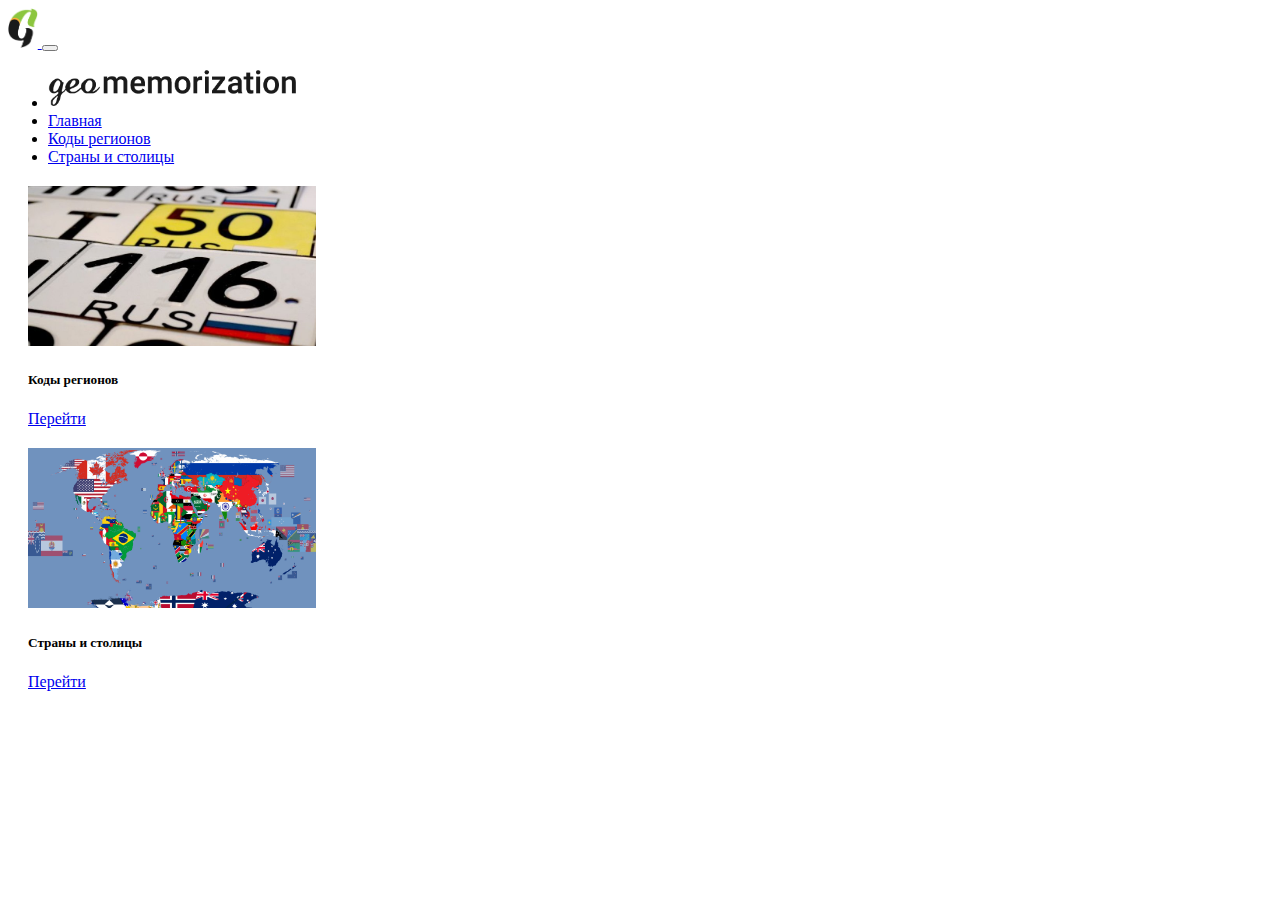
<file: index.html>
<!DOCTYPE html>
<html lang="en">
<head>
    <meta charset="UTF-8">
    <meta http-equiv="X-UA-Compatible" content="IE=edge">
    <meta name="viewport" content="width=device-width, initial-scale=1.0">
    <title>Document</title>
    <link rel="stylesheet" href="style.css">
    <link href="https://raw.githubusercontent.com/artilluminati/geogame/main/bootstrap/bootstrap.min.css" rel="stylesheet">
</head>
<body>
    <nav class="navbar navbar-expand-lg bg-body-tertiary">
        <div class="container-fluid">
            <a class="navbar-brand" href="index.html">
                <img src="img/logo.png" alt="Geo Memorization" height="40">
            </a>

          <button class="navbar-toggler" type="button" data-bs-toggle="collapse" data-bs-target="#navbarSupportedContent" aria-controls="navbarSupportedContent" aria-expanded="false" aria-label="Toggle navigation">
            <span class="navbar-toggler-icon"></span>
          </button>
          <div class="collapse navbar-collapse" id="navbarSupportedContent">
            <ul class="navbar-nav me-auto mb-2 mb-lg-0">
                <li class="nav-item">
                    <a class="navbar-brand" href="index.html">
                        <img src="img/title.png" alt="Geo Memorization" height="40">
                    </a>
                </li>
                <li class="nav-item">
                    <a class="nav-link active" aria-current="page" href="index.html">Главная</a>
                </li>
                <li class="nav-item">
                    <a class="nav-link" href="coderegions.html">Коды регионов</a>
                </li>
                <li class="nav-item">
                    <a class="nav-link" href="countries.html">Страны и столицы</a>
                </li>
            </ul>
          </div>
        </div>
    </nav>

    <div class="container d-flex justify-content-center flex-wrap">
        <div class="card" style="width: 18rem;">
            <img src="img/codes.jpg" class="card-img-top" alt="Коды регионов">
            <div class="card-body">
              <h5 class="card-title">Коды регионов</h5>
              <a href="coderegions.html" class="btn btn-primary">Перейти</a>
            </div>
        </div>
        <div class="card" style="width: 18rem;">
            <img src="img/countries.png" class="card-img-top" alt="Страны и столицы" height="">
            <div class="card-body">
                <h5 class="card-title">Страны и столицы</h5>
                <a href="countries.html" class="btn btn-primary">Перейти</a>
            </div>
        </div>
    </div>
    
    <script src="https://cdn.jsdelivr.net/npm/bootstrap@5.3.2/dist/js/bootstrap.bundle.min.js" integrity="sha384-C6RzsynM9kWDrMNeT87bh95OGNyZPhcTNXj1NW7RuBCsyN/o0jlpcV8Qyq46cDfL" crossorigin="anonymous"></script>
</body>
</html>
</file>
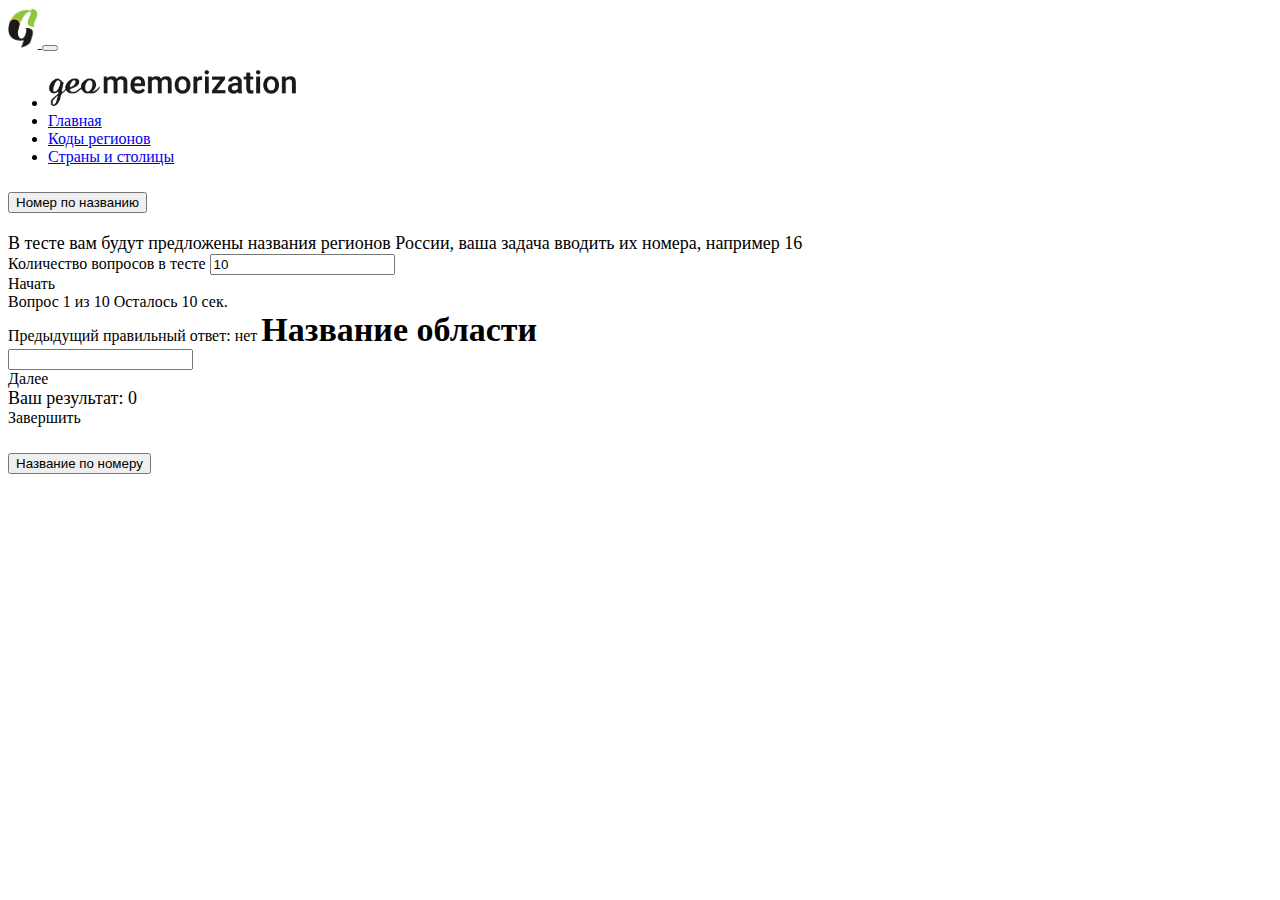
<file: coderegions.html>
<!DOCTYPE html>
<html lang="en">
<head>
<!--     efgtjt -->
    <meta charset="UTF-8">
    <meta http-equiv="X-UA-Compatible" content="IE=edge">
    <meta name="viewport" content="width=device-width, initial-scale=1.0">
    <title>Коды регионов</title>
    <link rel="stylesheet" href="style.css">
    <link href="https://raw.githubusercontent.com/artilluminati/geogame/main/bootstrap/bootstrap.min.css" rel="stylesheet" type="text/css">

    <script src="https://code.jquery.com/jquery-3.7.1.slim.min.js" integrity="sha256-kmHvs0B+OpCW5GVHUNjv9rOmY0IvSIRcf7zGUDTDQM8=" crossorigin="anonymous"></script>
</head>
<body>
    <nav class="navbar navbar-expand-lg bg-body-tertiary">
        <div class="container-fluid">
            <a class="navbar-brand" href="index.html">
                <img src="img/logo.png" alt="Geo Memorization" height="40">
            </a>

          <button class="navbar-toggler" type="button" data-bs-toggle="collapse" data-bs-target="#navbarSupportedContent" aria-controls="navbarSupportedContent" aria-expanded="false" aria-label="Toggle navigation">
            <span class="navbar-toggler-icon"></span>
          </button>
          <div class="collapse navbar-collapse" id="navbarSupportedContent">
            <ul class="navbar-nav me-auto mb-2 mb-lg-0">
                <li class="nav-item">
                    <a class="navbar-brand" href="index.html">
                        <img src="img/title.png" alt="Geo Memorization" height="40">
                    </a>
                </li>
                <li class="nav-item">
                    <a class="nav-link" aria-current="page" href="index.html">Главная</a>
                </li>
                <li class="nav-item">
                    <a class="nav-link active" href="coderegions.html">Коды регионов</a>
                </li>
                <li class="nav-item">
                    <a class="nav-link" href="countries.html">Страны и столицы</a>
                </li>
            </ul>
          </div>
        </div>
    </nav>

    <div class="container-fluid">
        <div class="accordion accordion-flush" id="accordionFlushExample">
            <div class="accordion-item">
              <h2 class="accordion-header">
                <button class="accordion-button collapsed" type="button" data-bs-toggle="collapse" data-bs-target="#flush-collapseOne" aria-expanded="false" aria-controls="flush-collapseOne">
                  Номер по названию
                </button>
              </h2>
              <div id="flush-collapseOne" class="accordion-collapse show collapse" data-bs-parent="#accordionFlushExample">
                <div class="accordion-body test1" id="#accordion1">

                    <!-- ТЕСТ 1 -->

                    <div class="start-test">
                        
                        <span class="test-title">
                            В тесте вам будут предложены названия регионов России, ваша задача вводить их номера, например <span class="badge bg-light test-example">16</span>
                        </span>
                        <div class="d-flex justify-content-between flex-collumn align-items-end">
                            <div class="">
                                <label class="form-label">Количество вопросов в тесте</label>
                                <input type="number" class="form-control numQuestionsInput" value="10">
                            </div>
                            <div>
                                <div class="btn btn-primary startTestBtn" id="startTestBtn">Начать</div>
                            </div>
                        </div>
                    </div>
                    <div class="test-questions visually-hidden">
                        <div class="d-flex justify-content-between">
                            <span>Вопрос 
                                <span class="badge bg-secondary" id="counterCur">1</span>
                                из
                                <span class="badge bg-secondary" id="counterEnd">10</span>
                            </span>
                            <span>
                                Осталось
                                <span class="badge bg-secondary timer">10</span>
                                сек.
                            </span>
                        </div>
                        <div class="d-flex flex-column ms-2">
                            <span class="answer-title">
                                Предыдущий правильный ответ: <span class="badge bg-secondary" id="answer">нет</span>
                            </span>
                            <span class="region-title" id="regionTitle">
                                Название области
                            </span>
                        </div>
                        
                        <div class="d-flex justify-content-between">
                            <div class="col-auto">
                                <input type="number" id="test1Input" class="form-control">
                            </div>
                            <div>
                                <div class="btn btn-primary" id="testNext">Далее</div>
                            </div>
                        </div>
                    </div>
                    <div class="end-test visually-hidden d-flex justify-content-center flex-column">
                        
                        <span class="test-title d-flex justify-content-center mb-3" id="testTitle">
                            Ваш результат:
                            <span class="badge bg-secondary result">0</span>
                        </span>
                        <div class="d-flex justify-content-center flex-collumn align-items-end">
                            <div>
                                <div class="btn btn-primary" id="endTestBtn">Завершить</div>
                            </div>
                        </div>
                    </div>

                    <!-- КОНЕЦ ТЕСТА 1 -->
                </div>
              </div>
            </div>
            <div class="accordion-item">
              <h2 class="accordion-header">
                <button class="accordion-button collapsed" type="button" data-bs-toggle="collapse" data-bs-target="#flush-collapseTwo" aria-expanded="false" aria-controls="flush-collapseTwo">
                  Название по номеру
                </button>
              </h2>
              <div id="flush-collapseTwo" class="accordion-collapse collapse" data-bs-parent="#accordionFlushExample">
                <div class="accordion-body">
                    
                    

                </div>
              </div>
            </div>
          </div>
    </div>
    <script src="js/coderegions.js"></script>
    <script src="https://cdn.jsdelivr.net/npm/bootstrap@5.3.2/dist/js/bootstrap.bundle.min.js" integrity="sha384-C6RzsynM9kWDrMNeT87bh95OGNyZPhcTNXj1NW7RuBCsyN/o0jlpcV8Qyq46cDfL" crossorigin="anonymous"></script>
</body>
</html>
</file>
<file: style.css>
.main{
    display: flex;
    flex-wrap: wrap;
    justify-content: center;
}
.card{
    margin: 20px;
}

.card img{
    object-fit: cover;
    max-height: 160px;
    width: 100%;
}

h1 {
    font-family: Roboto, Arial, sans-serif;
    font-size: 10vmax;
    background-color: #2AA5A0;
    background-image: linear-gradient(90deg, #E3535D, #2AA5A0);
  }


.region-title{
    color: #000;
    font-size: 2.125rem;
    font-style: normal;
    font-weight: 700;
    line-height: normal;

    --vh: 100vh;
    height: 100px;
    max-height: 100px;
}

.test-title{
    color: #000;
    font-size: 1.125rem;
    font-style: normal;
    font-weight: 500;
    line-height: normal;
}

.test-example{
    color: #000 !important;
}
</file>
